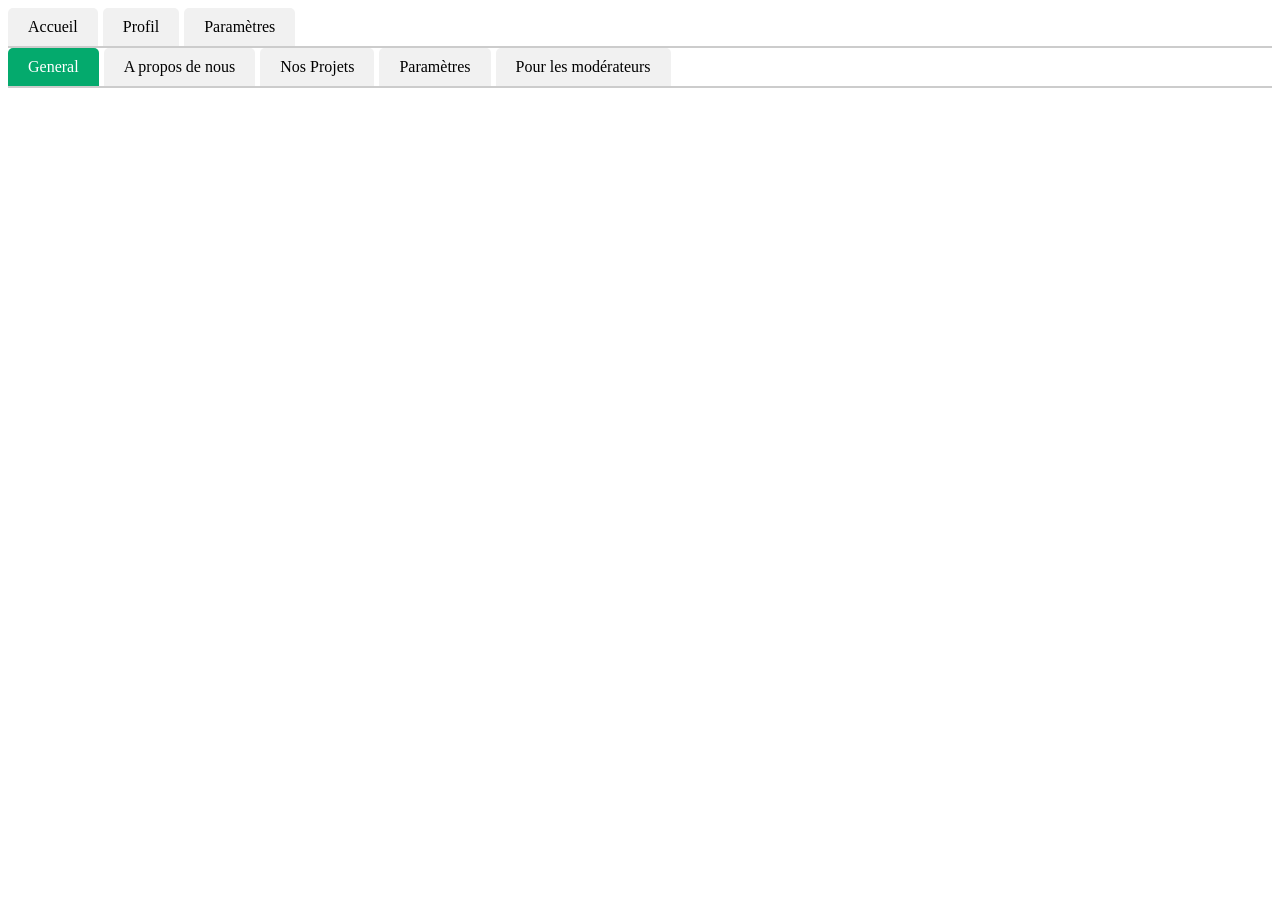
<file: brouillon.html>
<!DOCTYPE html>
 <html>
    <head></head>
    <body>
          <input type="radio" id="tab1" name="onglets" checked>
  <input type="radio" id="tab2" name="onglets">
  <input type="radio" id="tab3" name="onglets">
 <nav class="barre-onglets">
    <label for="tab1">Accueil</label>
    <label for="tab2">Profil</label>
    <label for="tab3">Paramètres</label>
  </nav>

   <div class="contenu-onglets">
    <div id="contenu1" class="contenu">Contenu de l'Accueil...</div>
    <div id="contenu2" class="contenu">Contenu du Profil...</div>
    <div id="contenu3" class="contenu">Contenu des Paramètres...</div>
  </div>
  <style>/* 1. On cache les vrais boutons radio */
input[type="radio"] {
  display: none;
}

/* 2. Style de la barre d'onglets */
.barre-onglets {
  display: flex;
  border-bottom: 2px solid #ccc;
}

.barre-onglets label {
  padding: 10px 20px;
  cursor: pointer;
  background: #f1f1f1;
  margin-right: 5px;
  border-radius: 5px 5px 0 0;
}

.barre-onglets label:hover {
  background: #ddd;
}

/* 3. Style du contenu (caché par défaut) */
.contenu {
  display: none;
  padding: 20px;
  border: 1px solid #ccc;
  border-top: none;
}

/* 4. LA MAGIE CSS : Si la radio 1 est cochée, on affiche le contenu 1 et on colore l'onglet 1 */
#tab1:checked ~ .barre-onglets label[for="tab1"],
#tab2:checked ~ .barre-onglets label[for="tab2"],
#tab3:checked ~ .barre-onglets label[for="tab3"] {
  background: #04AA6D;
  color: white;
}

#tab1:checked ~ .contenu-onglets #contenu1,
#tab2:checked ~ .contenu-onglets #contenu2,
#tab3:checked ~ .contenu-onglets #contenu3 {
  display: block;
}
</style>
  </body>
 </html>
 
 
               <input type="radio" id="tab1" name="onglets" checked>
                <input type="radio" id="tab2" name="onglets">
                <input type="radio" id="tab3" name="onglets">
                <input type="radio" id="tab4" name="onglets">
                <input type="radio" id="tab5" name="onglets">
 <nav class="barre-onglets">
    <label for="tab1">General</label>
    <label for="tab2">A propos de nous</label>
    <label for="tab3">Nos Projets</label>
    <label for="tab4">Paramètres</label>
    <label for="tab4">Pour les modérateurs</label>
  </nav>
        </header>
        <section id="onglet-1">
</file>
